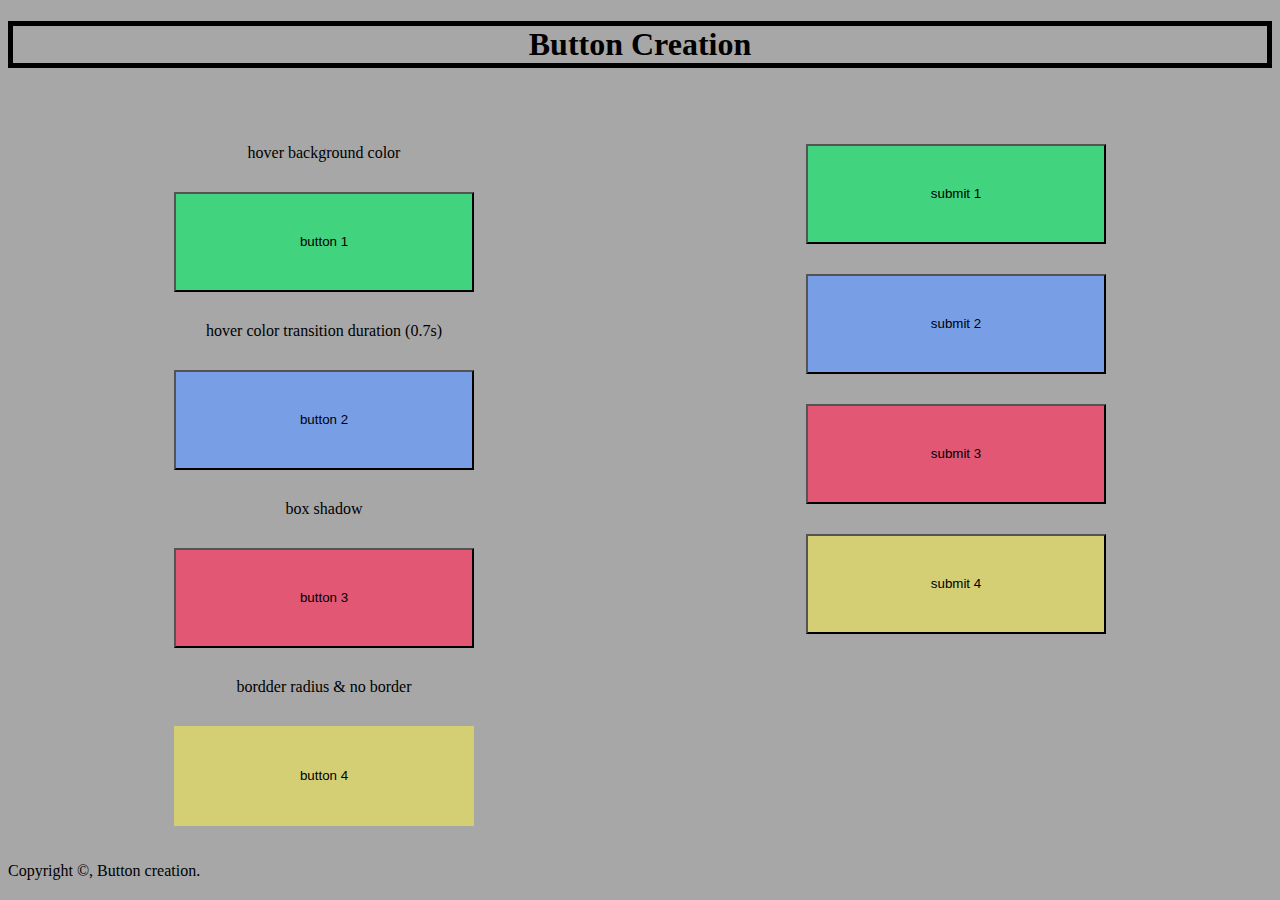
<file: button/index.html>
<!DOCTYPE html> 
<html>
    <head>
        <title>Button Creation</title>
        <link rel="stylesheet" href="style.css">
    </head>

    <body>
        <header>
            <h1>Button Creation</h1>
        </header>
        <br>
        <br>
        <br>
        <main>
            <div class="c1">
                <p>hover background color</p>
                <button class="b1">button 1</button>
                <p>hover color transition duration (0.7s)</p>
                <button class="b2">button 2</button>
                <p>box shadow</p>
                <button class="b3">button 3</button>
                <p>bordder radius & no border</p>
                <button class="b4">button 4</button>
            </div>
            
            <div class="c2">
                <button class="s1">submit 1</button>
                <button class="s2">submit 2</button>
                <button class="s3">submit 3</button>
                <button class="s4">submit 4</button>
            </div>
        </main>
        <br>
        <br>
        <footer>
            Copyright &copy;, Button creation.
        </footer>

    </body>
</html>
</file>
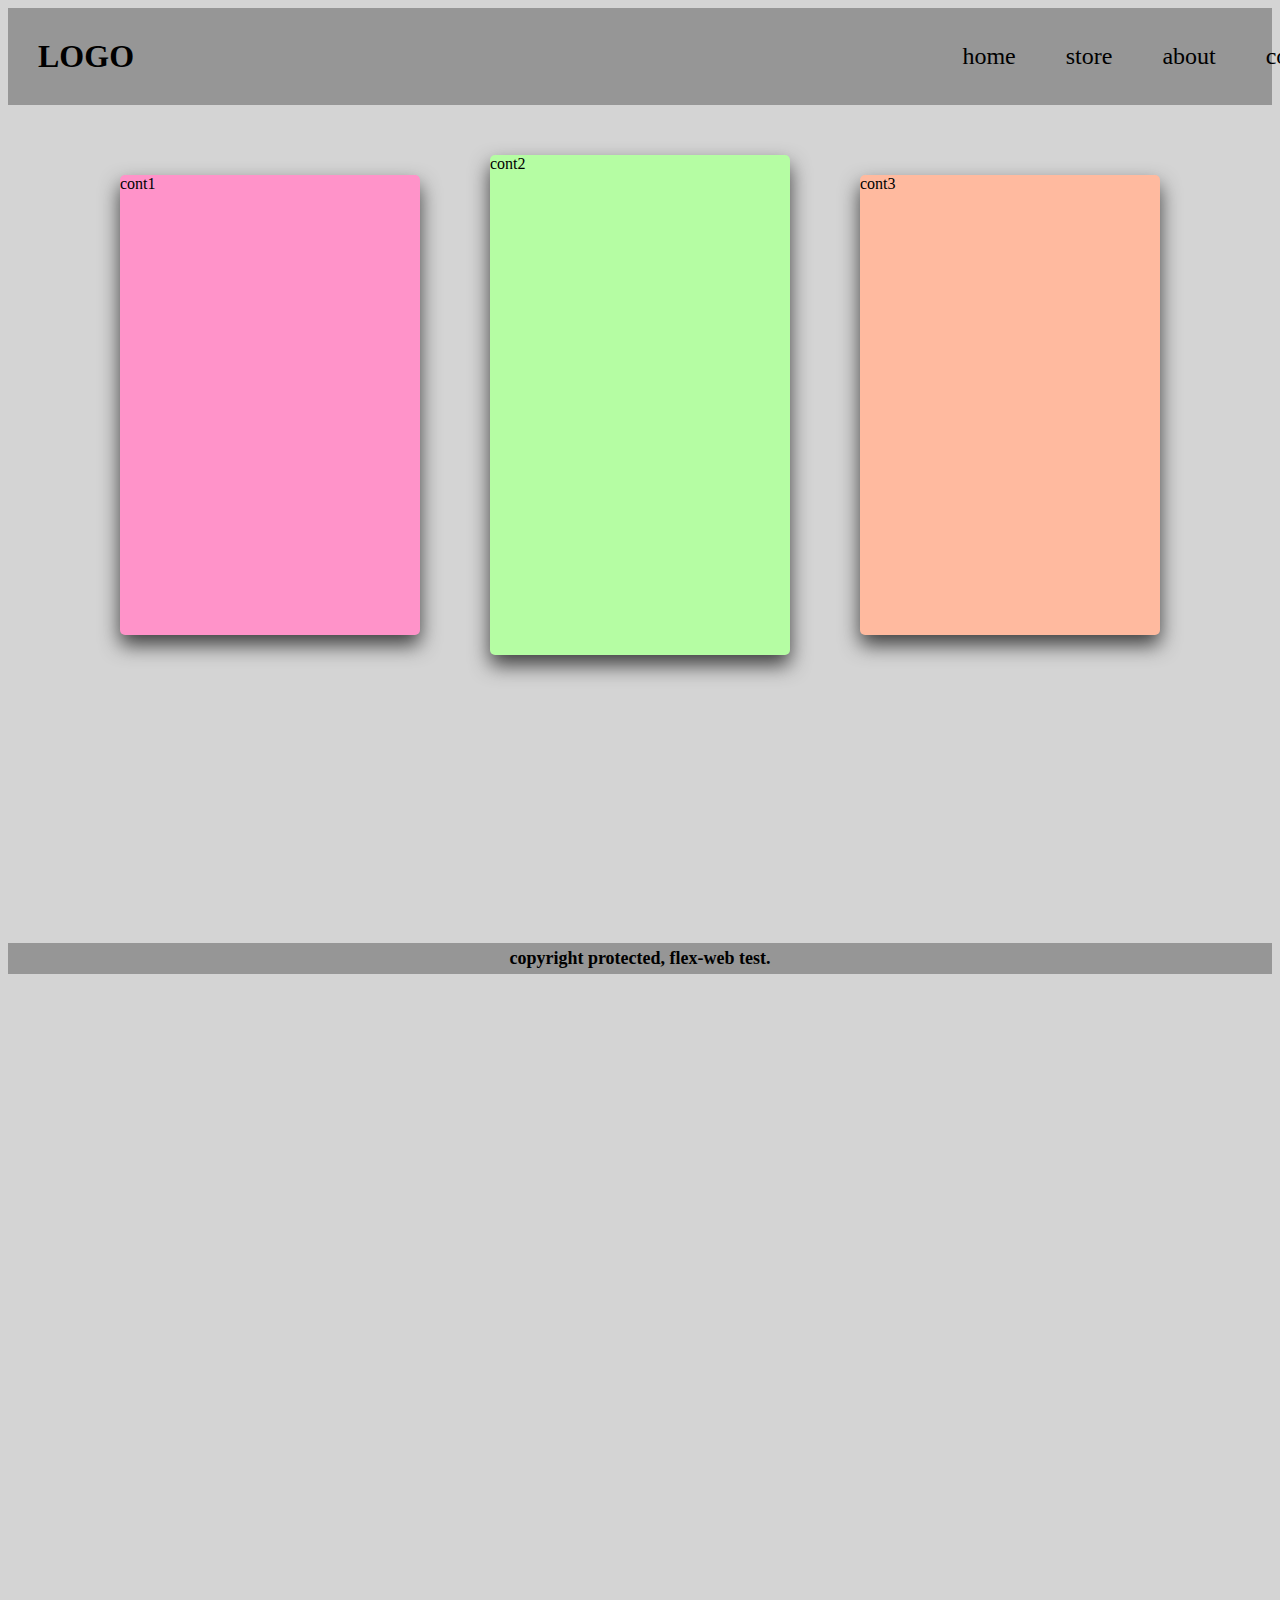
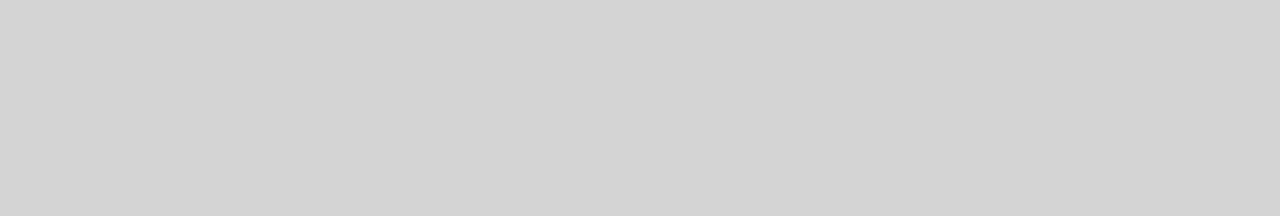
<file: flex web/index.html>
<!DOCTYPE html>
<html>
    <head>
        <title>flex-web</title>
        <link rel="stylesheet" href="style.css">

    </head>

    <body>
        <header>
            <h1>LOGO</h1>
            <nav>
                <ul class="nav-area">
                    <li>home</li>
                    <li>store</li>
                    <li>about</li>
                    <li>contact</li>
                </ul>
            </nav>
        </header>

        <main>
            <flex class="flex">
                <div class="b1">cont1</div>
                <div class="b2">cont2</div>
                <div id="1" class="b3">cont3</div>
            </flex>

        </main>
        
        <br>

        <footer>
            copyright protected, flex-web test.
        </footer>

    </body>
</html>
</file>
<file: button/style.css>
body {
    background-color: rgb(167, 167, 167);
    max-width: 1920px;
    min-width: 800px;
}

header {
    text-align: center;
    color: rgb(0, 0, 0);
    float: center;
}
h1 {
    float: center;
    border: 5px solid black;
    widt
}
main {
    display: flex;
}
.c1 {
    display: flex;
    gap: 30px;
    flex-direction:column;
    width: 100%;
    margin: 0px 50px 0px 50px;
    align-items: center;
}

.c2 {
    display: flex;
    gap: 30px;
    flex-direction: column;
    width: 100%;
    margin: 0px 50px 0px 50px;
    align-items: center;
}
p {
    margin: 0px;
}

.b1 {
    height: 100px;
    width: 300px;
    background-color: rgb(65, 211, 126);
}
.b1:hover {
    background-color: rgb(0, 255, 106);
}

.b2 {
    height: 100px;
    width: 300px;
    background-color: rgb(120, 158, 230);
    transition-duration: 0.7s;
}
.b2:hover {
    background-color: rgb(1, 90, 255);
}

.b3 {
    height: 100px;
    width: 300px;
    background-color: rgb(226, 87, 115);
    transition-duration: 1s;
}
.b3:hover {
    background-color: rgb(255, 0, 51);
    box-shadow: 0px 5px 15px 0px rgb(94, 94, 94);
}

.b4 {
    height: 100px;
    width: 300px;
    background-color: rgb(212, 206, 117);
    transition-duration: 0.7s;
    border: none;
}
.b4:hover {
    background-color: rgb(255, 238, 0);
    box-shadow: 0px 5px 15px 0px rgb(94, 94, 94);
    border-radius: 50px;   

}

.s1 {
    height: 100px;
    width: 300px;
    background-color: rgb(65, 211, 126);
}
.s2 {
    height: 100px;
    width: 300px;
    background-color: rgb(120, 158, 230);
}
.s3 {
    height: 100px;
    width: 300px;
    background-color: rgb(226, 87, 115);
}
.s4 {
    height: 100px;
    width: 300px;
    background-color: rgb(212, 206, 117);
}
</file>
<file: flex web/style.css>
body {
    min-height: 200vh;
    background-color: rgb(212, 212, 212);
}

header {
    display: flex;
    flex-direction: row;
    background-color: rgb(150, 150, 150);
    gap: 60%;
    align-items: center;
}

h1 {
    margin: 30px;
    
}

.nav-area {
    list-style: none;
    display: flex;
    gap: 50px;
    font-size: x-large;

}

.flex {
    display: flex;
    gap: 50px;
    justify-content: center;
    height: 500px;
    margin-top: 50px;
    margin-bottom: 270px;

}

.b1 {
    background-color: rgb(255, 147, 201);
    width: 300px;
    border-radius: 5px;
    box-shadow: 0px 10px 20px rgb(63, 63, 63);
    margin: 20px;
}

.b2 {
    background-color: rgb(181, 253, 163);
    width: 300px;
    border-radius: 5px;  
    box-shadow: 0px 10px 20px rgb(63, 63, 63);
}

.b3 {
    background-color: rgb(255, 186, 159);
    width: 300px; 
    border-radius: 5px; 
    box-shadow: 0px 10px 20px rgb(63, 63, 63);
    margin: 20px;
}

footer {
    background-color: rgb(150, 150, 150);
    text-align: center;
    font-weight: bold;
    font-size: large ;
    padding: 5px;
    position: sticky;
    
    
}
</file>
